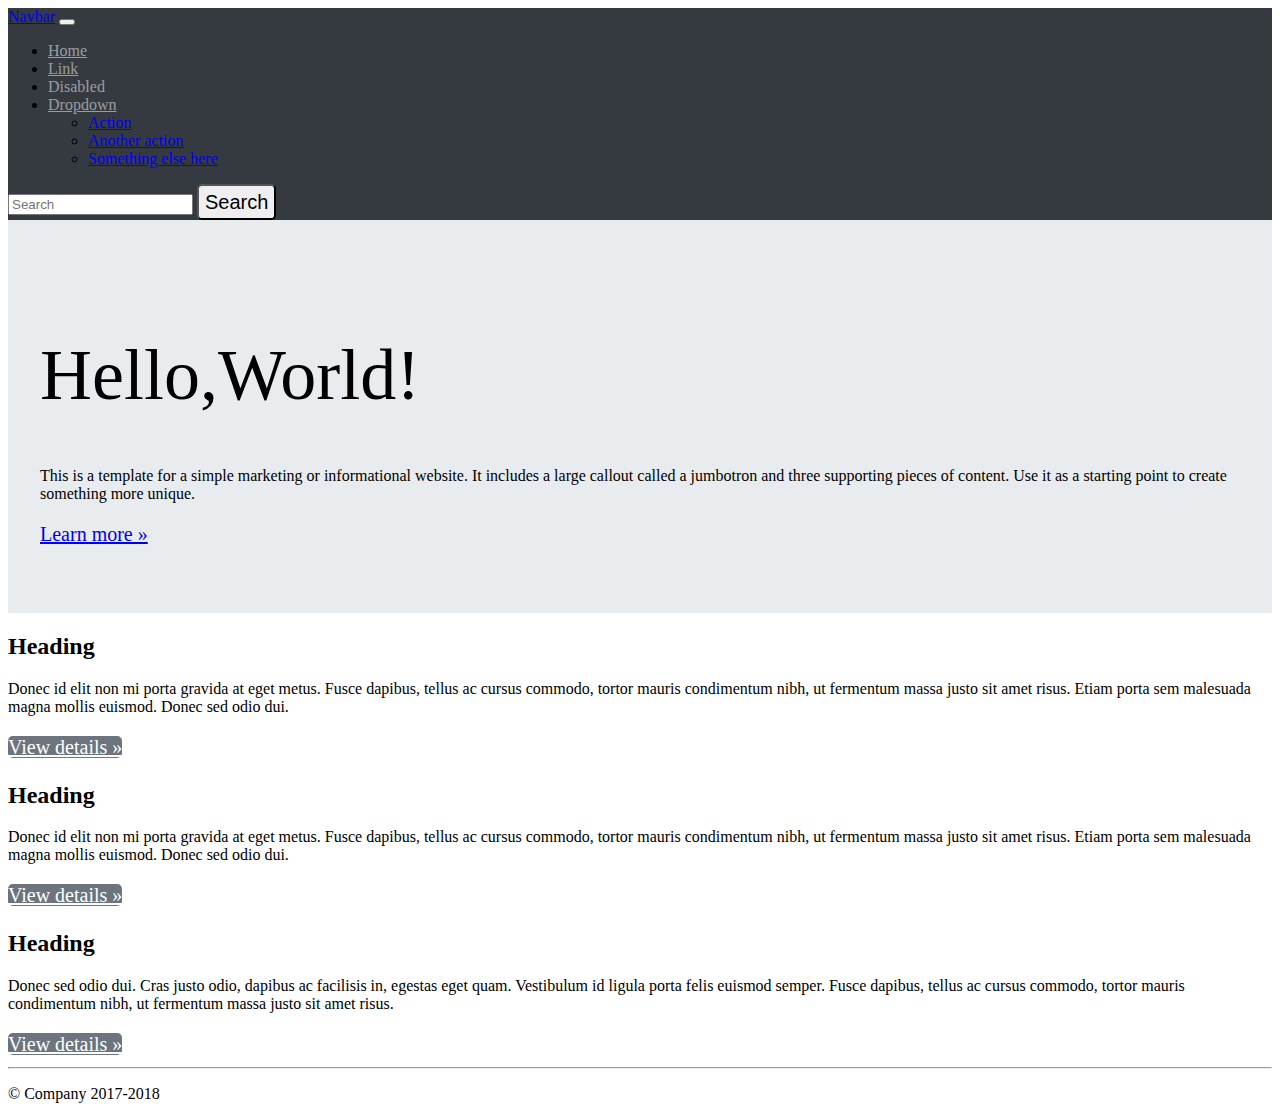
<file: index.html>
<!DOCTYPE html>
<html lang="en">
<head>
    <meta charset="UTF-8">
    <meta http-equiv="X-UA-Compatible" content="IE=edge">
    <meta name="viewport" content="width=device-width, initial-scale=1.0">
    <title>Document</title>
    <link href="https://cdn.jsdelivr.net/npm/bootstrap@5.3.0-alpha1/dist/css/bootstrap.min.css" rel="stylesheet" integrity="sha384-GLhlTQ8iRABdZLl6O3oVMWSktQOp6b7In1Zl3/Jr59b6EGGoI1aFkw7cmDA6j6gD" crossorigin="anonymous">
    <link rel="stylesheet" href="./assets/css/style.css">
</head>
<body>
    <nav class="navbar navbar-expand-lg bg-body-tertiary pt-0 mb-0">
        <div class="container-fluid pt-2">
          <a class="navbar-brand text-white" href="#">Navbar</a>
          <button class="navbar-toggler" type="button" data-bs-toggle="collapse" data-bs-target="#navbarSupportedContent" aria-controls="navbarSupportedContent" aria-expanded="false" aria-label="Toggle navigation">
            <span class="navbar-toggler-icon"></span>
          </button>
          <div class="collapse navbar-collapse" id="navbarSupportedContent">
            <ul class="navbar-nav me-auto mb-2 mb-lg-0 ">
              <li class="nav-item">
                <a class="nav-link active text-white" aria-current="page" href="#">Home</a>
              </li>
              <li class="nav-item">
                <a class="nav-link" href="#">Link</a>
              </li>
              <li class="nav-item">
                <a class="nav-link disabled">Disabled</a>
              </li>
              <li class="nav-item dropdown">
                <a class="nav-link dropdown-toggle" href="#" role="button" data-bs-toggle="dropdown" aria-expanded="false">
                  Dropdown
                </a>
                <ul class="dropdown-menu">
                  <li><a class="dropdown-item" href="#">Action</a></li>
                  <li><a class="dropdown-item" href="#">Another action</a></li>
                  <li><a class="dropdown-item" href="#">Something else here</a></li>
                </ul>
              </li>
            </ul>
            <form class="d-flex" role="search">
              <input class="form-control me-2" type="search" placeholder="Search" aria-label="Search">
              <button class="btn btn-outline-success" type="submit">Search</button>
            </form>
          </div>
        </div>
      </nav>
      <main>
        <div class="main_slice_1 mt-0">
          <div class="container">
            <h1 class="header_1">Hello,World!</h1>
            <p class="mb-2">This is a template for a simple marketing or informational website. It includes a large callout called a jumbotron and three supporting pieces of content. Use it as a starting point to create something more unique.</p>
            <a class="btn btn-primary pt-2 pb-2 ps-3 pe-3" href="#">Learn more »</a>
          </div>
        </div>
        <div class="container">
          <div class="row">
            <div class="col-4">
              <h2 class="pt-5">Heading</h2>
              <p class="mb-3">Donec id elit non mi porta gravida at eget metus. Fusce dapibus, tellus ac cursus commodo, tortor mauris condimentum nibh, ut fermentum massa justo sit amet risus. Etiam porta sem malesuada magna mollis euismod. Donec sed odio dui.</p>
              <a class="btn btn-secondary" href="#">View details »</a>
            </div>
            <div class="col-4">
              <h2 class="pt-5">Heading</h2>
              <p class="mb-3">Donec id elit non mi porta gravida at eget metus. Fusce dapibus, tellus ac cursus commodo, tortor mauris condimentum nibh, ut fermentum massa justo sit amet risus. Etiam porta sem malesuada magna mollis euismod. Donec sed odio dui.</p>
              <a class="btn btn-secondary" href="#">View details »</a>
            </div>
            <div class="col-4">
              <h2 class="pt-5">Heading</h2>
              <p class="mb-3">Donec sed odio dui. Cras justo odio, dapibus ac facilisis in, egestas eget quam. Vestibulum id ligula porta felis euismod semper. Fusce dapibus, tellus ac cursus commodo, tortor mauris condimentum nibh, ut fermentum massa justo sit amet risus.</p>
              <a class="btn btn-secondary mb-5" href="#">View details »</a>
            </div>
          </div>
          <hr class="main_hr">
        </div>
      </main>
      <footer>
        <div class="container">
          <p>© Company 2017-2018</p>
        </div>
      </footer>
      <script src="https://cdn.jsdelivr.net/npm/bootstrap@5.3.0-alpha1/dist/js/bootstrap.bundle.min.js" integrity="sha384-w76AqPfDkMBDXo30jS1Sgez6pr3x5MlQ1ZAGC+nuZB+EYdgRZgiwxhTBTkF7CXvN" crossorigin="anonymous"></script>
</body>
</html>
</file>
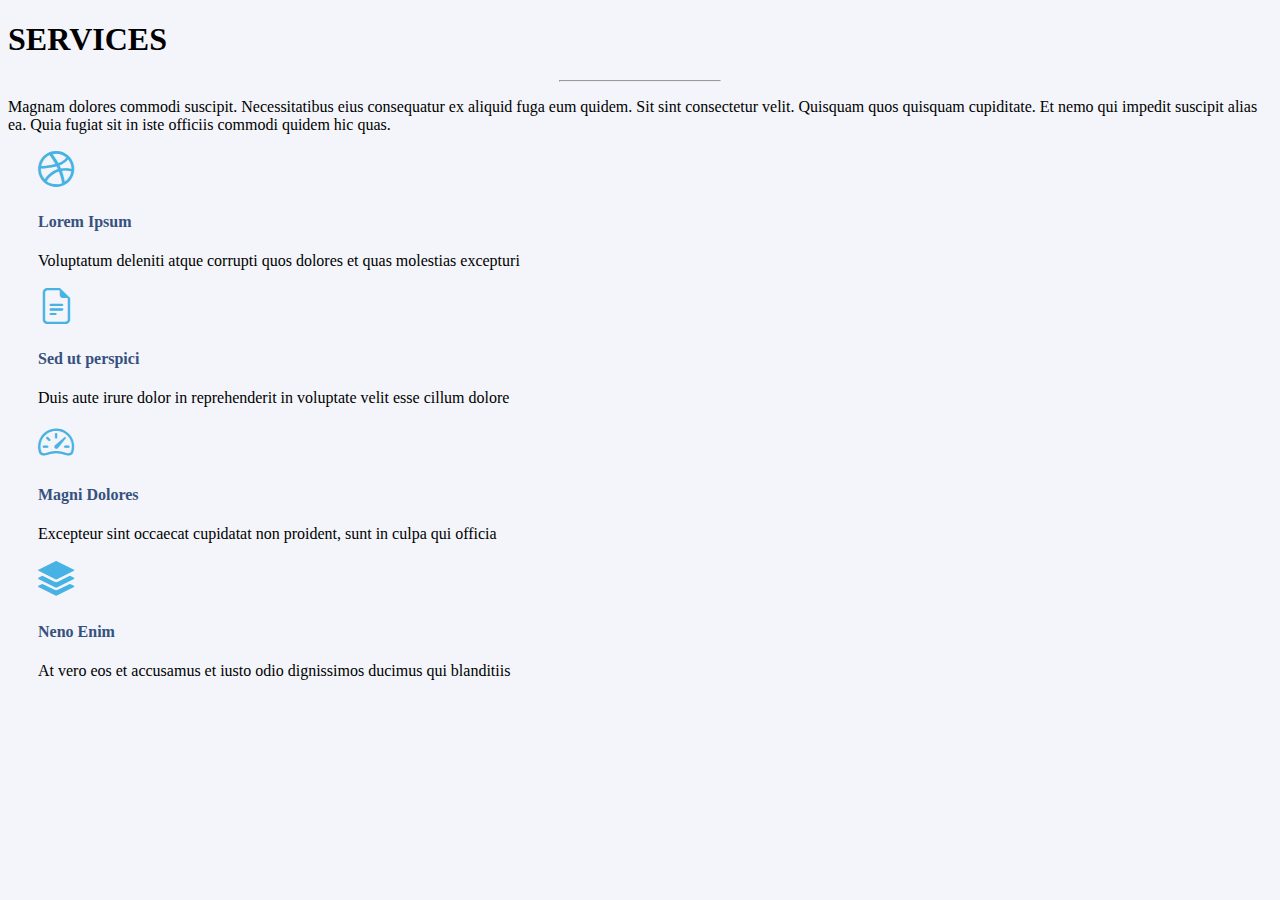
<file: services.html>
<!DOCTYPE html>
<html lang="en">
<head>
    <meta charset="UTF-8">
    <meta http-equiv="X-UA-Compatible" content="IE=edge">
    <meta name="viewport" content="width=device-width, initial-scale=1.0">
    <link href="https://cdn.jsdelivr.net/npm/bootstrap@5.3.0-alpha1/dist/css/bootstrap.min.css" rel="stylesheet" integrity="sha384-GLhlTQ8iRABdZLl6O3oVMWSktQOp6b7In1Zl3/Jr59b6EGGoI1aFkw7cmDA6j6gD" crossorigin="anonymous">
    <link rel="stylesheet" href="https://cdn.jsdelivr.net/npm/bootstrap-icons@1.10.3/font/bootstrap-icons.css">
    <link rel="stylesheet" href="./assets/css/services.css">
    <title>Services</title>
</head>
<body>
    <div class="container mt-5">
        <div class="title text-center">
            <h1 class="text-primary">SERVICES</h1>
            <div class="hr-div d-flex justify-content-center">
                <hr class="text-center">
            </div>
            <p class="text-secondary">Magnam dolores commodi suscipit. Necessitatibus eius consequatur ex aliquid fuga eum quidem. Sit sint consectetur velit. Quisquam quos quisquam cupiditate. Et nemo qui impedit suscipit alias ea. Quia fugiat sit in iste officiis commodi quidem hic quas.</p>
        </div>
        <div class="row pt-3">
            <div class="col-12 col-md-3 d-flex align-items-stretch">
                <div class="card mr-3">
                    <div class="card-body">
                      <div class="icon pl-3 mt-4 mb-1">
                        <i class="bi bi-dribbble pl-1"></i>
                      </div>
                      <h4 class="card-title">Lorem Ipsum</h4>
                      <p class="card-text text-secondary pt-3 pb-5">Voluptatum deleniti atque corrupti quos dolores et quas molestias excepturi</p>
                    </div>
                </div>
            </div>
            <div class="col-12 col-md-3 d-flex align-items-stretch">
                <div class="card mr-3" >
                    <div class="card-body">
                      <div class="icon pl-3 mt-4 mb-1">
                        <i class="bi bi-file-earmark-text pl-1"></i>
                      </div>
                      <h4 class="card-title">Sed ut perspici</h4>
                      <p class="card-text text-secondary pt-3 pb-5">Duis aute irure dolor in reprehenderit in voluptate velit esse cillum dolore</p>
                    </div>
                </div>
            </div>
            <div class="col-12 col-md-3 d-flex align-items-stretch">
                <div class="card mr-3">
                    <div class="card-body">
                      <div class="icon pl-3 mt-4 mb-1">
                        <i class="bi bi-speedometer2 pl-1"></i>
                      </div>
                      <h4 class="card-title">Magni Dolores</h4>
                      <p class="card-text text-secondary pt-3 pb-5">Excepteur sint occaecat cupidatat non proident, sunt in culpa qui officia</p>
                    </div>
                </div>
            </div>
            <div class="col-12 col-md-3 d-flex align-items-stretch">
                <div class="card mr-3" >
                    <div class="card-body">
                      <div class="icon pl-3 mt-4 mb-1">
                        <i class="bi bi-stack pl-1"></i>
                      </div>
                      <h4 class="card-title">Neno Enim</h4>
                      <p class="card-text text-secondary pt-3 pb-5">At vero eos et accusamus et iusto odio dignissimos ducimus qui blanditiis</p>
                    </div>
                </div>
            </div>
        </div>
    </div>
    <script src="https://cdn.jsdelivr.net/npm/bootstrap@5.3.0-alpha1/dist/js/bootstrap.bundle.min.js" integrity="sha384-w76AqPfDkMBDXo30jS1Sgez6pr3x5MlQ1ZAGC+nuZB+EYdgRZgiwxhTBTkF7CXvN" crossorigin="anonymous"></script>   
</body>
</html>
</file>
<file: assets/css/style.css>
.container-fluid {
    background-color: #343a40!important;
}
.nav-item .nav-link{
    color: rgba(255,255,255,.5);
}
.dropdown-toggle:hover{
    color: #fff;
}
.main_slice_1{
    background-color: #e9ecef;
    padding: 4rem 2rem;
}
.header_1{
    font-weight: 300;
    line-height: 1.2;
    font-size: 72px;
}
.btn{
    font-size: 20px;
    line-height: 1.5;
    border-radius: 0.3rem;
}
.btn-secondary {
    color: #fff;
    background-color: #6c757d;
    border-color: #6c757d;
}
.main_hr{
    color: #343a40;
}
</file>
<file: assets/css/services.css>
body{
    background-color: #f3f5fa!important;
}
.icon{
    color: #47b2e4;
    font-size: 36px;
}
hr{
    width: 160px;
}
.card{
    padding: 0 30px;
}
.card:hover{
    transform: translateY(-10px);
    transition: all .3s;
}
.card-title{
    color: #37517e;
    transition: ease-in-out 0.3s;
}
.card-title:hover{
    color: #47b2e4;
    cursor: pointer;
}
</file>
